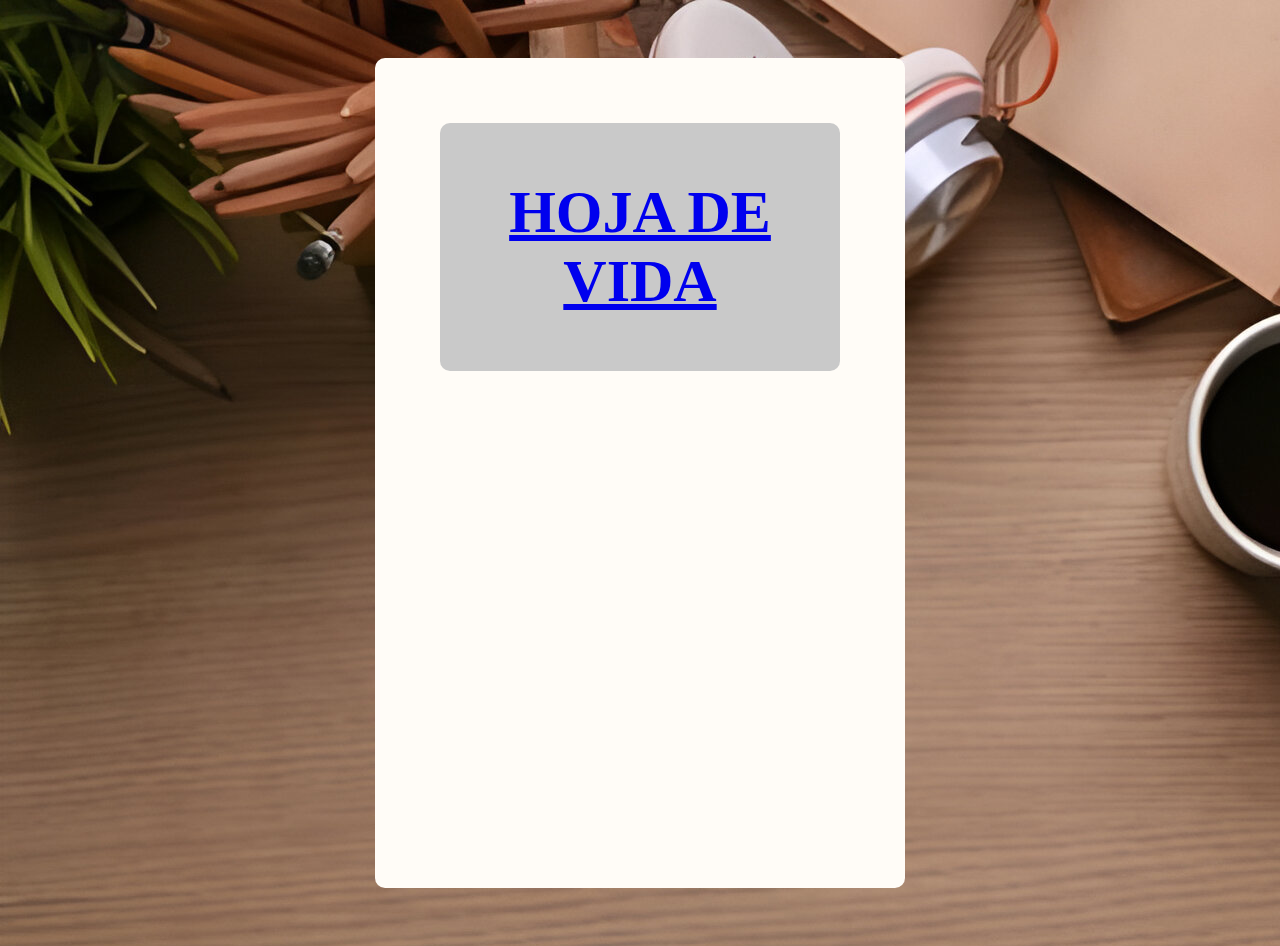
<file: Index.html>
<!-- Primero ponemos los parametros necesarios para iniciar -->
<!DOCTYPE html>
<html lang="en">
<head>
    <meta charset="UTF-8">
    <meta name="viewport" content="width=device-width, initial-scale=1.0">
    <title>HOJA DE VIDA</title>
    <!-- Esto permitira los cambios que se realizan en css, los aplicara -->
    <link rel="stylesheet" href="css/style.css">
</head>
<!-- Ponemos una imagen de fondo -->
<body background="/images/Mesa.jpeg">
    <div class="Todo">
    <div class="cuadrado">
    <div class="Titulo">
        <!-- Permite ir a otra pagina -->
        <a href="HojaDeVida.html"><h1>HOJA DE VIDA</h1></a>
    </div>
    </div>
    <table>
        <tr>
            <!-- Crear un cuadrado que esta dentro de una tabla -->
            <style>
                .cuadrado{
                    width: 500px;
                    height: 800px;
                    background-color:#fffcf7;
                }
            </style>
        </tr>
    </table>
    </div>
</body>
</html>
</file>
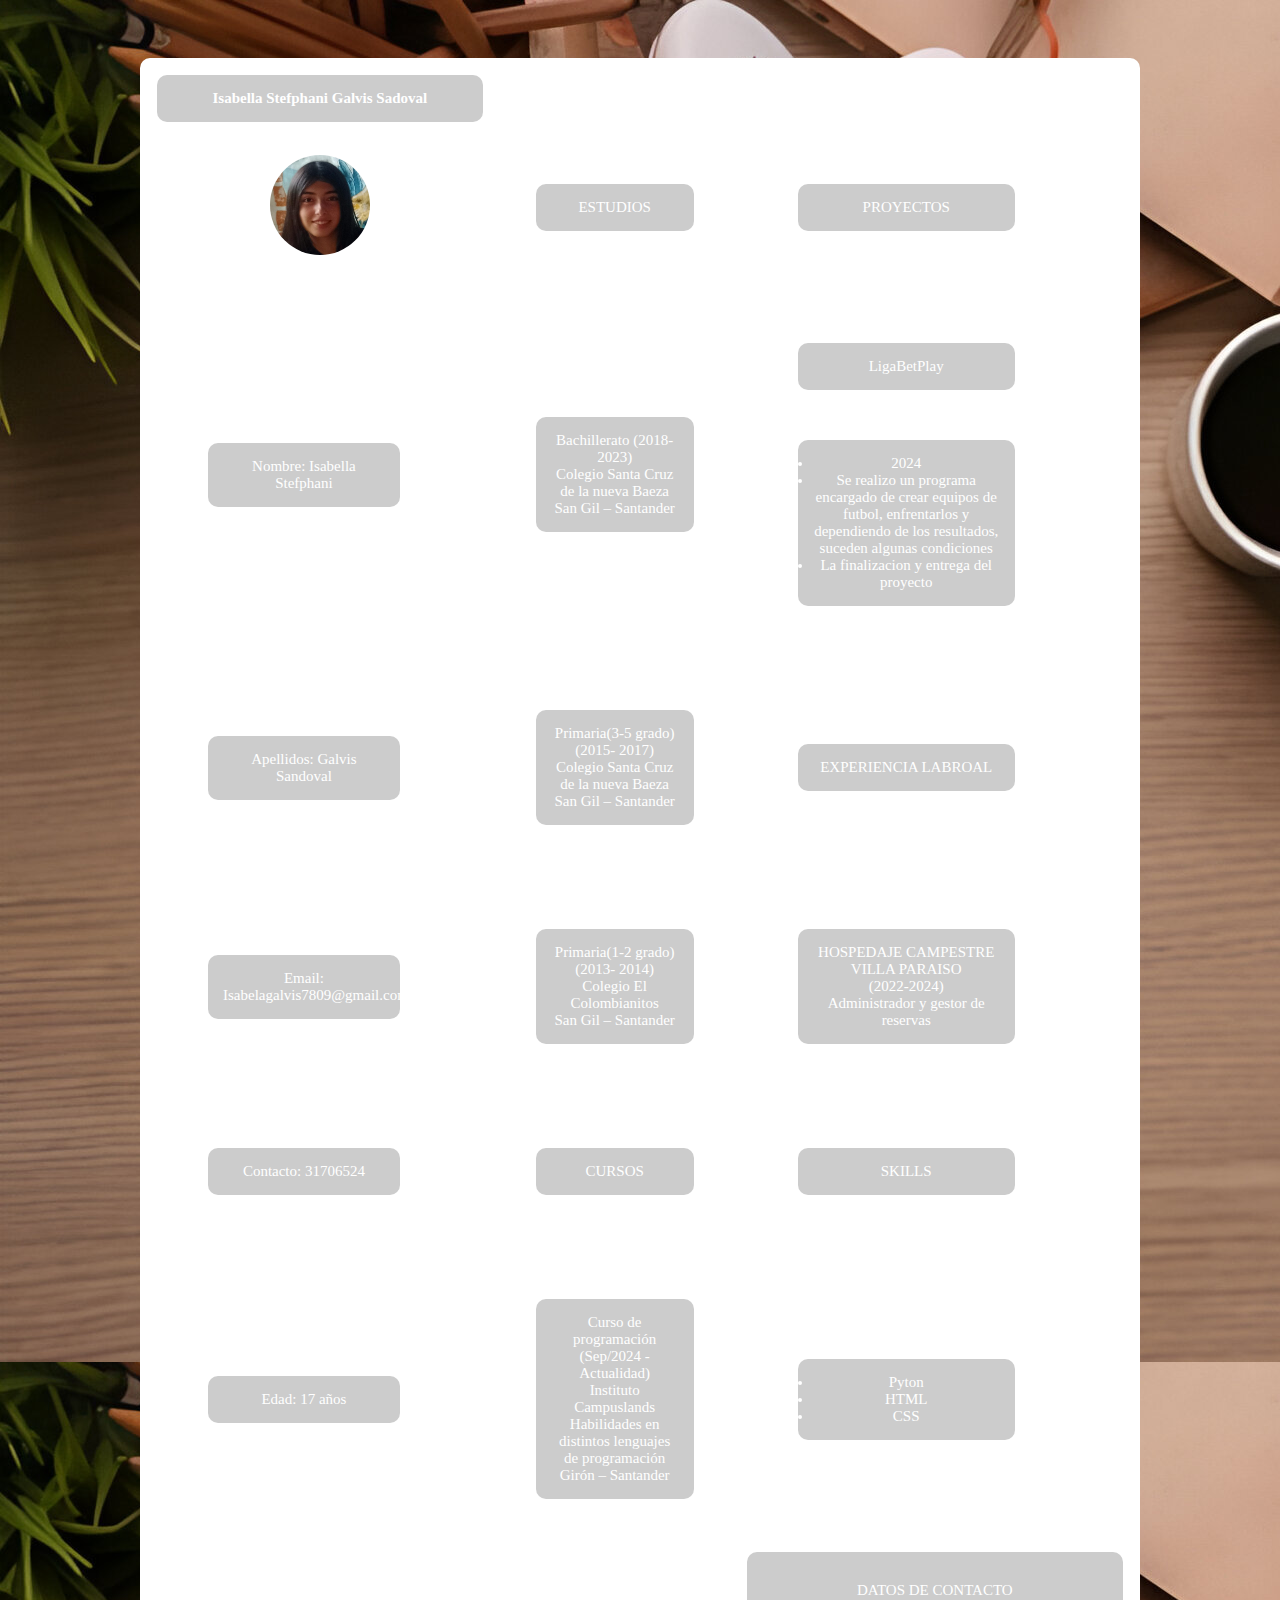
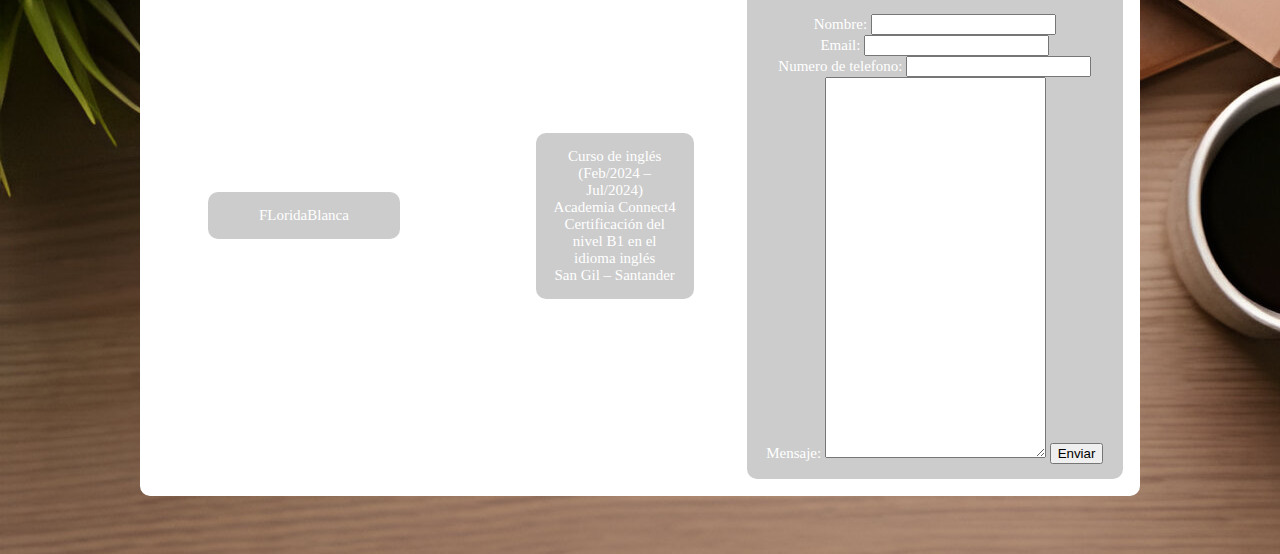
<file: HojaDeVida.html>
<!DOCTYPE html>
<html lang="en">
<head>
    <meta charset="UTF-8">
    <meta name="viewport" content="width=device-width, initial-scale=1.0">
    <title>HOJA DE VIDA</title>
    <link rel="stylesheet" href="css/style.css">
    <style>
        table {
            width: 1000px; /* Ancho de la tabla */
            height: 800px; /* Alto de la tabla */
            background-color: rgb(255, 255, 255);
            text-align: center;
            padding: 15px;
            max-width: 100%;
            border: 2px rgb(48, 114, 177);
            border-radius: 10px;
            margin: 50px;           
        }

    </style>
    <!-- POnemos imagen de fondo-->
</head>
<body background="/images/Mesa.jpeg">
    <div class="Todo">
    
    <table>
        <!-- Cada TR equivale a una fila diferente -->
        <tr>
            <!-- Esto lo que hace es poner en el tope el texto que escriba -->
            <th class="Nombre">Isabella Stefphani Galvis Sadoval</th>
        </tr>
        <tr>
            <!-- El TD sera lo que estara dentro -->
            <td>
                <img src="images/Icon.jpg" class="Imagen">
            </td>
            <td>
                <!-- Cada class sera usada para agregarle propiedades a lo escrito-->
                <p class="Estudios">ESTUDIOS</p>
            </td>
            <td>
                <p class="Proyectos">PROYECTOS</p>
            </td>

        </tr>
        <tr>
            <td>
                <p class="Nombre"> Nombre: Isabella Stefphani</p>
            </td>
            <td>
                <p class="Bachillerato">
                Bachillerato (2018-2023)<br>
                Colegio Santa Cruz de la nueva Baeza<br>
                San Gil – Santander<br>
                </p>
            </td>
            <td>
            <p class="Liga">
                LigaBetPlay 
        
                <ul>
                    <li>2024</li>
                    <li>Se realizo un programa encargado de crear equipos de futbol, enfrentarlos y dependiendo de los resultados, suceden algunas condiciones</li>
                    <li>La finalizacion y entrega del proyecto</li>
                </ul>
        
            </p>
            </td>
        </tr>
        <tr>
            <td>
                <p class="Apellidos"> Apellidos: Galvis Sandoval</p>
            </td>
            <td>
                <p class="Primaria">
                Primaria(3-5 grado) (2015- 2017)<br>
                Colegio Santa Cruz de la nueva Baeza<br>
                San Gil – Santander<br>
                </p>
            </td>
            <td>
                <p class="Experiencia">EXPERIENCIA LABROAL</p>
            </td>
        </tr>
        <tr>
            <td>
                <p class="Email"> Email: Isabelagalvis7809@gmail.com</p>
            </td>
            <td>
                <p class="Primaria2">
                        Primaria(1-2 grado) (2013- 2014)<br>
                        Colegio El Colombianitos<br>
                        San Gil – Santander
                </p>
            </td>
            <td>
                <p class="Trabajo">
                    HOSPEDAJE CAMPESTRE VILLA PARAISO <br>
                    (2022-2024)<br>
                    Administrador y gestor de reservas
                </p>
            </td>
        </tr> 
        <tr>
            <td>
                <p class="Contacto"> Contacto: 31706524</p>
            </td>
            <td>
                <p class="Cursos">CURSOS</p>
            </td>
            <td>
                <p class="Skills">SKILLS</p>
            </td>
    
        </tr>
        <tr>
            <td>
                <p class="Edad"> Edad: 17 años</p>
            </td>
            <td>
                <p class="Curso1">
                    Curso de programación (Sep/2024 - Actualidad)<br>
                    Instituto Campuslands<br>
                    Habilidades en distintos lenguajes de programación<br>
                    Girón – Santander<br>
                </p>
            </td>
            <td>
                <p class="Habilidades">
                    <ul>
                        <li>Pyton</li>
                        <li>HTML</li>
                        <li>CSS</li>
                    </ul>
                </p>
            </td>
        </tr>

        <tr>
            <td>
                <p class="Direccion"> FLoridaBlanca</p>
            </td>
            <td>

                <p class="Curso2">
                    Curso de inglés (Feb/2024 – Jul/2024)<br>
                    Academia Connect4<br>
                    Certificación del nivel B1 en el idioma inglés<br>
                    San Gil – Santander<br>
                </p>
            </td>
            <td class="si" colspan="2"><p>DATOS DE CONTACTO</p>
                <form class="form">
                    <label for="nom">Nombre: </label>
                    <input type="text" id="nom" name="nom"><br>

                    <label for="email">Email: </label>
                    <input type="email" id="email" name="email"><br>

                    <label for="telefono">Numero de telefono: </label>
                    <input type="telefono" id="telefono" name="telefono"><br>

                    <label for="mensaje">Mensaje: </label>
                    <textarea name="mensaje" id="mensaje" cols="25" rows="25"></textarea>
                    <input type="submit" value="Enviar">
                </form>

            </td>
        </tr>
    </div>
    </table>
            
</body>
</html>
</file>
<file: css/style.css>
.Todo {
    display: grid;
    place-items: center;
    /* height: 100vh; */
}

.Titulo {
    text-align: center;
    color: rgb(0, 0, 0);
    padding: 15px;
    background-color: #c9c9c9; 
    max-width: 100%;
    border: 2px rgb(48, 114, 177);
    border-radius: 10px;
    margin: 50px;
    font-size: 30px;
}

.cuadrado {
    text-align: center;
    color: rgb(14, 14, 14);
    padding: 15px;
    background-color: #fffcf7; 
    max-width: 100%;
    border: 2px rgb(48, 114, 177);
    border-radius: 10px;
    margin: 50px;
    font-size: 30px;
}

/*
.cuadrado2 {
    text-align: center;
    color: rgb(14, 14, 14);
    padding: 15px;
    background-color: #fffcf7; 
    max-width: 100%;
    border: 2px rgb(48, 114, 177);
    border-radius: 10px;
    margin: 50px;
    font-size: 30px;
    width: 1000px;
    height: 800px;
}

.cuadrado3 {
    text-align: center;
    color: rgb(14, 14, 14);
    padding: 15px;
    background-color: #c9c9c9; 
    max-width: 100%;
    border: 2px rgb(48, 114, 177);
    border-radius: 10px;
    margin: 50px;
    font-size: 30px;
    width: 500px;
    height: 825px;
}
*/

.table {
    text-align: center;
    padding: 15px;
    background-color: #fffcf7; 
    max-width: 100%;
    border: 2px rgb(48, 114, 177);
    border-radius: 10px;
    margin: 50px;
}

.Imagen {
    text-align: center;
    color: rgb(255, 255, 255);
    padding: 15px;
    max-width: 50%;
    border: 2px rgb(48, 114, 177);
    border-radius: 50%;
    margin: 15px;
    width: 100px;
    height: 100px;

}

.Info {
    text-align: left;
}

.Nombre {
    text-align: center;
    color: rgb(255, 255, 255);
    padding: 15px;
    background-color: rgb(204, 204, 204); 
    max-width: 50%;
    border: 2px rgb(48, 114, 177);
    border-radius: 10px;
    margin: 50px;
    font-size: 15px;
}

.Apellidos {
    text-align: center;
    color: rgb(255, 255, 255);
    padding: 15px;
    background-color: rgb(204, 204, 204); 
    max-width: 50%;
    border: 2px rgb(48, 114, 177);
    border-radius: 10px;
    margin: 50px;
    font-size: 15px;
}

.Email {
    text-align: center;
    color: rgb(255, 255, 255);
    padding: 15px;
    background-color: rgb(204, 204, 204); 
    max-width: 50%;
    border: 2px rgb(48, 114, 177);
    border-radius: 10px;
    margin: 50px;
    font-size: 15px;
}

.Contacto {
    text-align: center;
    color: rgb(255, 255, 255);
    padding: 15px;
    background-color: rgb(204, 204, 204); 
    max-width: 50%;
    border: 2px rgb(48, 114, 177);
    border-radius: 10px;
    margin: 50px;
    font-size: 15px;
}

.Edad {
    text-align: center;
    color: rgb(255, 255, 255);
    padding: 15px;
    background-color: rgb(204, 204, 204); 
    max-width: 50%;
    border: 2px rgb(48, 114, 177);
    border-radius: 10px;
    margin: 50px;
    font-size: 15px;
}

.Direccion {
    text-align: center;
    color: rgb(255, 255, 255);
    padding: 15px;
    background-color: rgb(204, 204, 204); 
    max-width: 50%;
    border: 2px rgb(48, 114, 177);
    border-radius: 10px;
    margin: 50px;
    font-size: 15px;
}

.Estudios {
    text-align: center;
    color: rgb(255, 255, 255);
    padding: 15px;
    background-color: rgb(204, 204, 204); 
    max-width: 50%;
    border: 2px rgb(48, 114, 177);
    border-radius: 10px;
    margin: 50px;
    font-size: 15px;
}
.Bachillerato {
    text-align: center;
    color: rgb(255, 255, 255);
    padding: 15px;
    background-color: rgb(204, 204, 204); 
    max-width: 50%;
    border: 2px rgb(48, 114, 177);
    border-radius: 10px;
    margin: 50px;
    font-size: 15px;
}

.Primaria {
    text-align: center;
    color: rgb(255, 255, 255);
    padding: 15px;
    background-color: rgb(204, 204, 204); 
    max-width: 50%;
    border: 2px rgb(48, 114, 177);
    border-radius: 10px;
    margin: 50px;
    font-size: 15px;
}

.Primaria2 {
    text-align: center;
    color: rgb(255, 255, 255);
    padding: 15px;
    background-color: rgb(204, 204, 204); 
    max-width: 50%;
    border: 2px rgb(48, 114, 177);
    border-radius: 10px;
    margin: 50px;
    font-size: 15px;
}
.Proyectos {
    text-align: center;
    color: rgb(255, 255, 255);
    padding: 15px;
    background-color: rgb(204, 204, 204); 
    max-width: 50%;
    border: 2px rgb(48, 114, 177);
    border-radius: 10px;
    margin: 50px;
    font-size: 15px;
}
.Liga {
    text-align: center;
    color: rgb(255, 255, 255);
    padding: 15px;
    background-color: rgb(204, 204, 204); 
    max-width: 50%;
    border: 2px rgb(48, 114, 177);
    border-radius: 10px;
    margin: 50px;
    font-size: 15px;
}
ul {
    text-align: center;
    color: rgb(255, 255, 255);
    padding: 15px;
    background-color: rgb(204, 204, 204); 
    max-width: 50%;
    border: 2px rgb(48, 114, 177);
    border-radius: 10px;
    margin: 50px;
    font-size: 15px;
}

.Cursos{
    text-align: center;
    color: rgb(255, 255, 255);
    padding: 15px;
    background-color: rgb(204, 204, 204); 
    max-width: 50%;
    border: 2px rgb(48, 114, 177);
    border-radius: 10px;
    margin: 50px;
    font-size: 15px;
}

.Curso1{
    text-align: center;
    color: rgb(255, 255, 255);
    padding: 15px;
    background-color: rgb(204, 204, 204); 
    max-width: 50%;
    border: 2px rgb(48, 114, 177);
    border-radius: 10px;
    margin: 50px;
    font-size: 15px;
}

.Curso2{
    text-align: center;
    color: rgb(255, 255, 255);
    padding: 15px;
    background-color: rgb(204, 204, 204); 
    max-width: 50%;
    border: 2px rgb(48, 114, 177);
    border-radius: 10px;
    margin: 50px;
    font-size: 15px;
}
.Trabajo{
    text-align: center;
    color: rgb(255, 255, 255);
    padding: 15px;
    background-color: rgb(204, 204, 204); 
    max-width: 50%;
    border: 2px rgb(48, 114, 177);
    border-radius: 10px;
    margin: 50px;
    font-size: 15px;
}

.Experiencia {
    text-align: center;
    color: rgb(255, 255, 255);
    padding: 15px;
    background-color: rgb(204, 204, 204); 
    max-width: 50%;
    border: 2px rgb(48, 114, 177);
    border-radius: 10px;
    margin: 50px;
    font-size: 15px;
}

.si {
    text-align: center;
    color: rgb(255, 255, 255);
    padding: 15px;
    background-color: rgb(204, 204, 204); 
    max-width: 50%;
    border: 2px rgb(48, 114, 177);
    border-radius: 10px;
    margin: 50px;
    font-size: 15px;
}

.Skills {
    text-align: center;
    color: rgb(255, 255, 255);
    padding: 15px;
    background-color: rgb(204, 204, 204); 
    max-width: 50%;
    border: 2px rgb(48, 114, 177);
    border-radius: 10px;
    margin: 50px;
    font-size: 15px;
}
</file>
